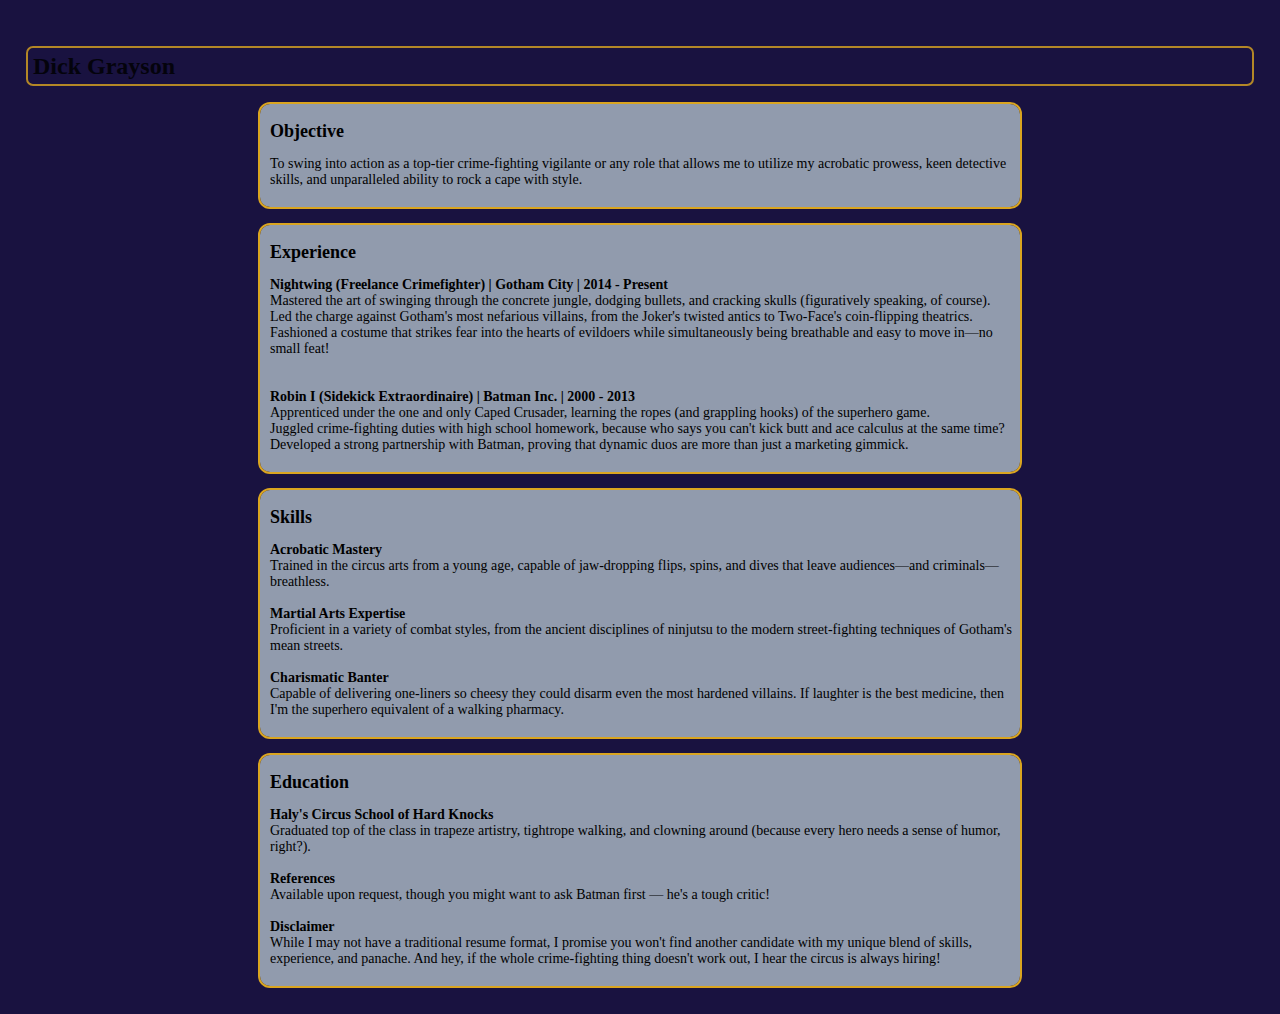
<file: index.html>
<!DOCTYPE html>
<html lang="en">
  <head>
    <link rel="stylesheet" href="style.css">
  </head>
  <body>
<div class="body">
  <div class="h2"><text><h2>
    Dick Grayson
    </h2> 
  <div class="content">
    <section><h1>
      Objective</h1>
      <p>To swing into action as a top-tier crime-fighting vigilante or any role that allows me to utilize my acrobatic prowess, keen detective skills, and unparalleled ability to rock a cape with style. </p>
  </section><br>
  <section> <h1>Experience</h1><p><strong>Nightwing (Freelance Crimefighter) | Gotham City | 2014 - Present</strong>
   <br>Mastered the art of swinging through the concrete jungle, dodging bullets, and cracking skulls (figuratively speaking, of course).
    <br>Led the charge against Gotham's most nefarious villains, from the Joker's twisted antics to Two-Face's coin-flipping theatrics.
    <br>Fashioned a costume that strikes fear into the hearts of evildoers while simultaneously being breathable and easy to move in—no small feat!<br><br><br>
    <strong>Robin I (Sidekick Extraordinaire) | Batman Inc. | 2000 - 2013<br></strong>
    Apprenticed under the one and only Caped Crusader, learning the ropes (and grappling hooks) of the superhero game.
    <br>
    Juggled crime-fighting duties with high school homework, because who says you can't kick butt and ace calculus at the same time?
    <br>
    Developed a strong partnership with Batman, proving that dynamic duos are more than just a marketing gimmick.
    <br>
  </p></section><br>
<section><h1>Skills</h1>
<p>
<strong>
  Acrobatic Mastery
</strong> 
<br>
Trained in the circus arts from a young age, capable of jaw-dropping flips, spins, and dives that leave audiences—and criminals—breathless.
<br><br>
<strong>
  Martial Arts Expertise
</strong>
<br>Proficient in a variety of combat styles, from the ancient disciplines of ninjutsu to the modern street-fighting techniques of Gotham's mean streets.<br>
<br>
<strong>
  Charismatic Banter
</strong>
<br>
Capable of delivering one-liners so cheesy they could disarm even the most hardened villains. If laughter is the best medicine, then I'm the superhero equivalent of a walking pharmacy.
</p></section>
<br>
<section>
<h1>Education</h1>
<p>
<strong>Haly's Circus School of Hard Knocks</strong>
<br>
Graduated top of the class in trapeze artistry, tightrope walking, and clowning around (because every hero needs a sense of humor, right?).
<br><br>
<strong>References</strong>
<br>
Available upon request, though you might want to ask Batman first — he's a tough critic!
<br>
<br>
<strong>Disclaimer</strong>
<br>
While I may not have a traditional resume format, I promise you won't find another candidate with my unique blend of skills, experience, and panache. And hey, if the whole crime-fighting thing doesn't work out, I hear the circus is always hiring!
</p>
</section>
</div>
</text></div>
</div>    
  
  </body>
</html>
</file>
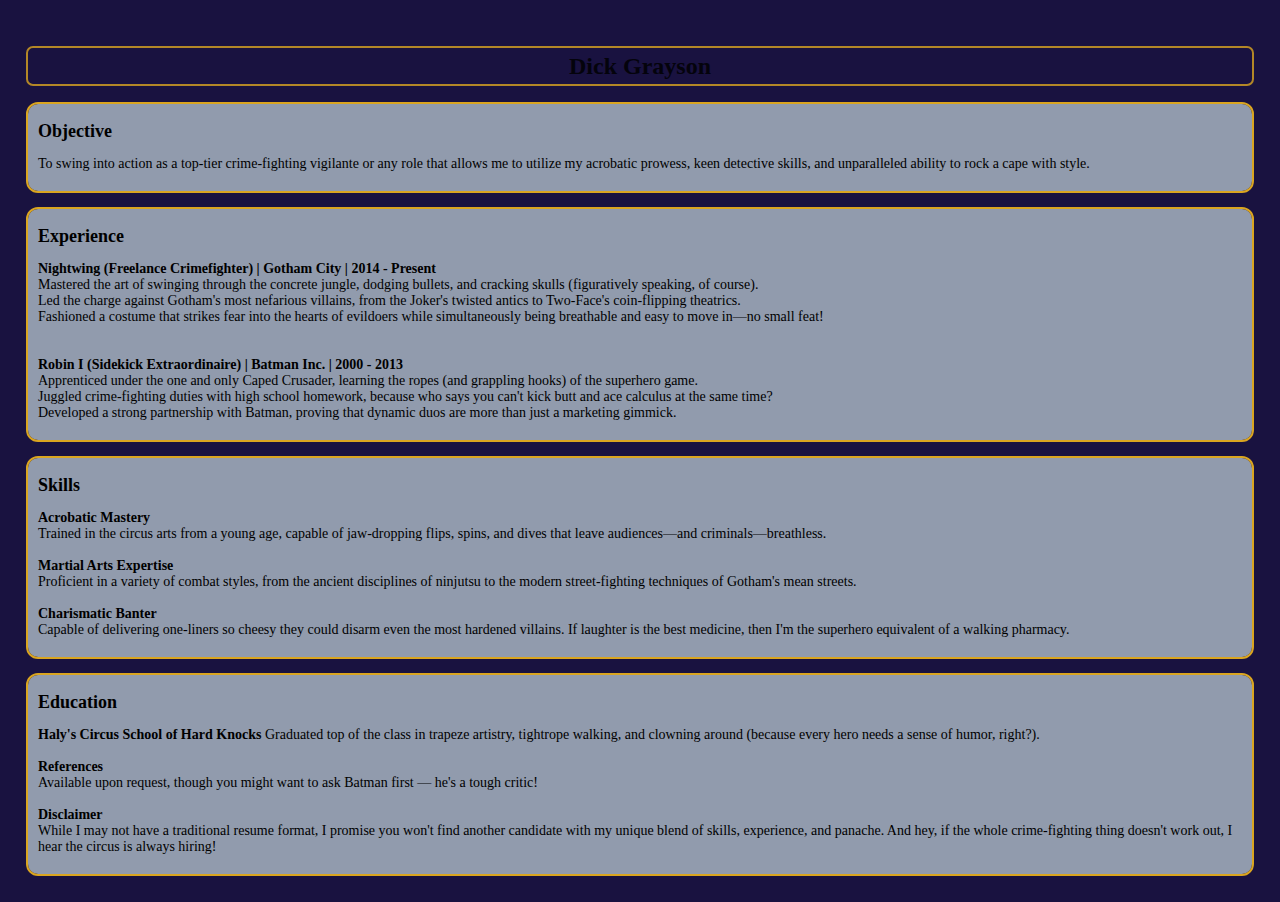
<file: index1.html>
<!DOCTYPE html>
<html lang="en">
  <head>
    <link rel="stylesheet" href="style1.css">
  </head>
  <body>
<div class="body">
  <div class="h2"><text><h2>
    Dick Grayson
    </h2> 
  <div class="content">
    <section><h1>
      Objective</h1>
      <p>To swing into action as a top-tier crime-fighting vigilante or any role that allows me to utilize my acrobatic prowess, keen detective skills, and unparalleled ability to rock a cape with style. </p>
  </section><br>
  <section> <h1>Experience</h1><p><strong>Nightwing (Freelance Crimefighter) | Gotham City | 2014 - Present</strong>
   <br>Mastered the art of swinging through the concrete jungle, dodging bullets, and cracking skulls (figuratively speaking, of course).
    <br>Led the charge against Gotham's most nefarious villains, from the Joker's twisted antics to Two-Face's coin-flipping theatrics.
    <br>Fashioned a costume that strikes fear into the hearts of evildoers while simultaneously being breathable and easy to move in—no small feat!<br><br><br>
    <strong>Robin I (Sidekick Extraordinaire) | Batman Inc. | 2000 - 2013<br></strong>
    Apprenticed under the one and only Caped Crusader, learning the ropes (and grappling hooks) of the superhero game.
    <br>
    Juggled crime-fighting duties with high school homework, because who says you can't kick butt and ace calculus at the same time?
    <br>
    Developed a strong partnership with Batman, proving that dynamic duos are more than just a marketing gimmick.
    <br>
  </p></section><br>
<section><h1>Skills</h1>
<p>
<strong>
  Acrobatic Mastery
</strong> 
<br>
Trained in the circus arts from a young age, capable of jaw-dropping flips, spins, and dives that leave audiences—and criminals—breathless.
<br><br>
<strong>
  Martial Arts Expertise
</strong>
<br>Proficient in a variety of combat styles, from the ancient disciplines of ninjutsu to the modern street-fighting techniques of Gotham's mean streets.<br>
<br>
<strong>
  Charismatic Banter
</strong>
<br>
Capable of delivering one-liners so cheesy they could disarm even the most hardened villains. If laughter is the best medicine, then I'm the superhero equivalent of a walking pharmacy.
</p></section>
<br>
<section>
<h1>Education</h1>
<p>
<strong>Haly's Circus School of Hard Knocks</strong>
Graduated top of the class in trapeze artistry, tightrope walking, and clowning around (because every hero needs a sense of humor, right?).
<br><br>
<strong>References</strong>
<br>
Available upon request, though you might want to ask Batman first — he's a tough critic!
<br>
<br>
<strong>Disclaimer</strong>
<br>
While I may not have a traditional resume format, I promise you won't find another candidate with my unique blend of skills, experience, and panache. And hey, if the whole crime-fighting thing doesn't work out, I hear the circus is always hiring!
</p>
</section>
</div>
</text></div>
</div>    
  
  </body>
</html>
</file>
<file: style.css>
body {
    position: justify;
    background: hsl(249, 57%, 16%);
    padding: 20px;
}

content {
    position: justify;
    background: #cccccc;
}

h2 {
    position: center;
    background-image: url("https://e1.pxfuel.com/desktop-wallpaper/618/479/desktop-wallpaper-tumblr-marble-marble-tumblr.jpg");
    background-size: 100% auto;
    opacity: 0.8;
    padding: 5px;
    height: 26px;
    border-radius: 5px;
    outline: solid 2px goldenrod;

}

section {
  display: block;
  background-color: #919bad;
  padding: 5px;
  position: center;
  border-radius: 10px;
  text-wrap: auto;
  outline: solid 2px goldenrod;
    width: 750px;
margin: auto;
}

p {
  color: #000;
  padding-left: 5px;
  text-align: left;
  font-size: 14px;
}

h1 {
font-size: large;
text-align: left;
padding-left: 5px;
padding-bottom: 0%;
}
</file>
<file: style1.css>
body {
    position: justify;
    background: hsl(249, 57%, 16%);
    padding: 20px;
}

content {
    position: justify;
    background: #cccccc;
}

h2 {
    position: center;
    background-image: url("https://e1.pxfuel.com/desktop-wallpaper/618/479/desktop-wallpaper-tumblr-marble-marble-tumblr.jpg");
    background-size: 100% auto;
    opacity: 0.8;
    padding: 5px;
    height: 26px;
    border-radius: 5px;
    outline: solid 2px goldenrod;

}

section {
  display: block;
  background-color: #919bad;
  padding: 5px;
  position: center;
  border-radius: 10px;
text-wrap: auto;
outline: solid 2px goldenrod;
}

p {
  color: #000;
  padding-left: 5px;
  text-align: left;
  font-size: 14px;
}

text {
  text-align: center;
  color: #000000;
}

h1 {
font-size: large;
text-align: left;
padding-left: 5px;
padding-bottom: 0%;
}
</file>
